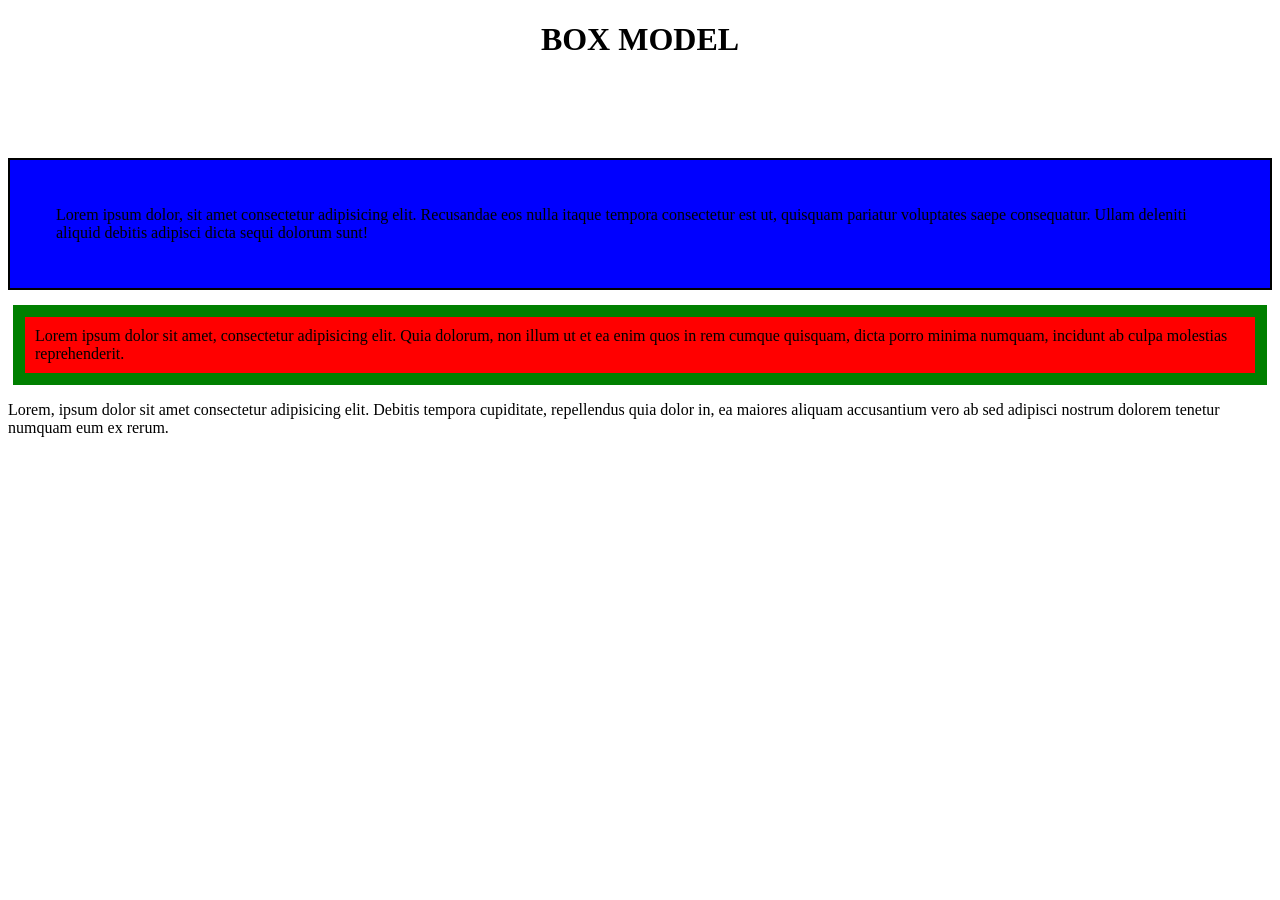
<file: box_model/index.html>
<!DOCTYPE html>
<html lang="en">

<head>
    <meta charset="UTF-8">
    <meta name="viewport" content="width=device-width, initial-scale=1.0">
    <title>Document</title>
    <link rel="stylesheet" href="styles.css">
</head>

<body>

    <h1>BOX MODEL</h1>

    <P class="p1">Lorem ipsum dolor, sit amet consectetur adipisicing elit. Recusandae eos nulla itaque tempora consectetur est ut,
        quisquam pariatur voluptates saepe consequatur. Ullam deleniti aliquid debitis adipisci dicta sequi dolorum
        sunt!</P>
    
    <p class="p2">Lorem ipsum dolor sit amet, consectetur adipisicing elit. Quia dolorum, non illum ut et ea enim quos in rem
        cumque quisquam, dicta porro minima numquam, incidunt ab culpa molestias reprehenderit.</p>
    
    <p class="p3">Lorem, ipsum dolor sit amet consectetur adipisicing elit. Debitis tempora cupiditate, repellendus quia dolor in,
        ea maiores aliquam accusantium vero ab sed adipisci nostrum dolorem tenetur numquam eum ex rerum.</p>

</body>

</html>
</file>
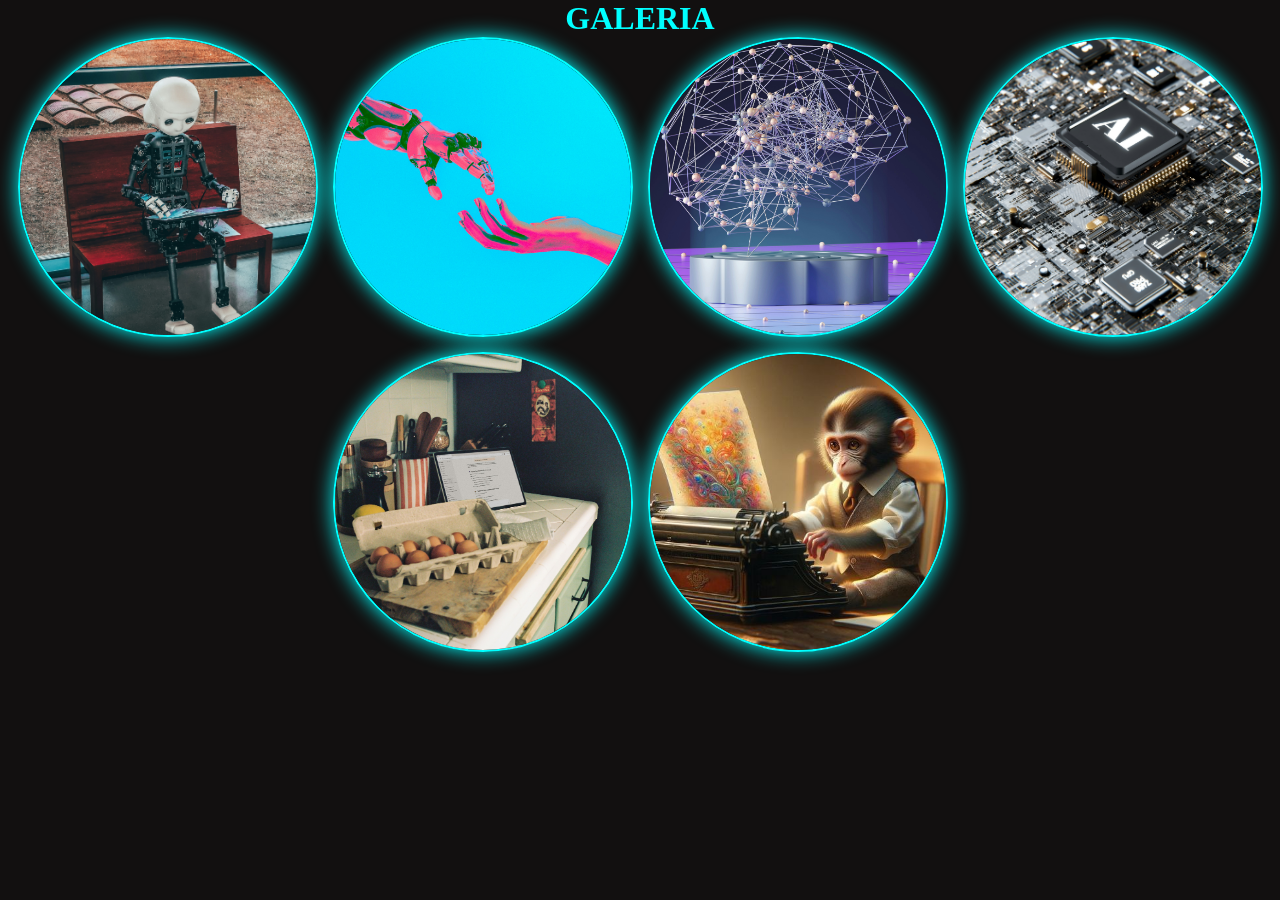
<file: flexbox/index.html>
<!DOCTYPE html>
<html lang="en">
<head>
    <meta charset="UTF-8">
    <meta name="viewport" content="width=device-width, initial-scale=1.0">
    <title>Document</title>
    <link rel="stylesheet" href="styles.css">
</head>
<body>

    <header>

    </header>

    <main>

        <h1 class="titulo">GALERIA</h1>
        
        <section class="container">
            <div class="card">
                <img src="andrea-de-santis-zwd435-ewb4-unsplash.jpg" alt="Robot IA estudiando" class="image">
            </div>
            <div class="card">
                <img src="cash-macanaya-X9Cemmq4YjM-unsplash.jpg" alt="imagen cash" class="image">
            </div>
            <div class="card">
                <img src="growtika-nGoCBxiaRO0-unsplash.jpg" alt="mano futuro" class="image">
            </div>
            <div class="card">
                <img src="igor-omilaev-eGGFZ5X2LnA-unsplash.jpg" alt="chip" class="image">
            </div>
            <div class="card">
                <img src="microsoft-copilot-e6W48UPKijo-unsplash.jpg" alt="cocina" class="image">
            </div>
            <div class="card">
                <img src="ias-generadoras-de-imagenes.jpg" alt="mono estudiando" class="image">
            </div>

        </section>

    </main>

    <footer>



    </footer>

<section>

</section>

</body>
</html>
</file>
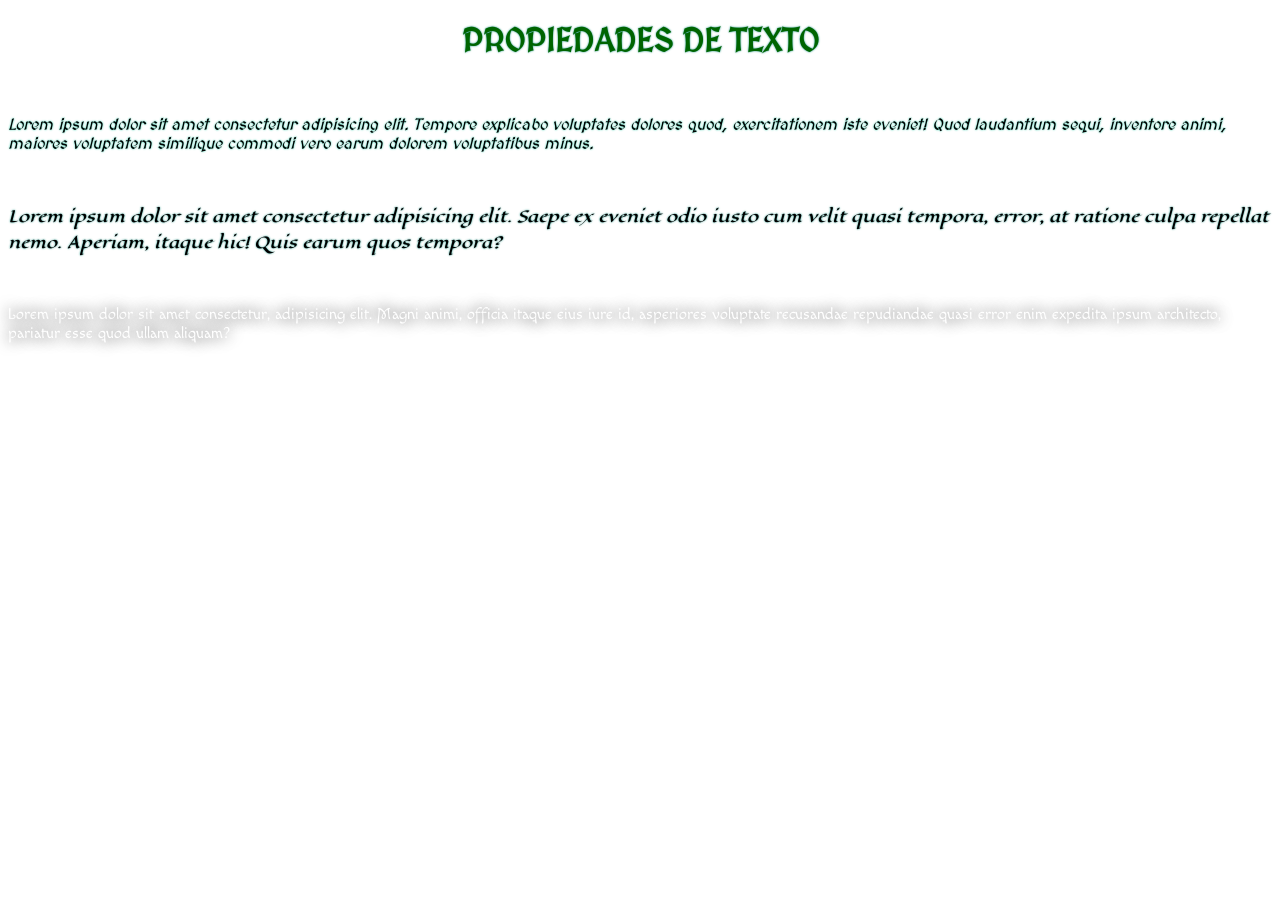
<file: Propiedades/index.html>
<!DOCTYPE html>
<html lang="en">

<head>

    <meta charset="UTF-8">
    <meta name="viewport" content="width=device-width, initial-scale=1.0">
    <title>Document</title>
    <link rel="preconnect" href="https://fonts.googleapis.com">
    <link rel="preconnect" href="https://fonts.gstatic.com" crossorigin>
    <link href="https://fonts.googleapis.com/css2?family=Eagle+Lake&family=Macondo+Swash+Caps&family=MedievalSharp&display=swap" rel="stylesheet">
    <link rel="stylesheet" href="styles.css">
    
</head>

<body>

    <h1>PROPIEDADES DE TEXTO</h1>

    <br>

    <p class="p1">Lorem ipsum dolor sit amet consectetur adipisicing elit. Tempore explicabo voluptates dolores quod, exercitationem iste eveniet! Quod laudantium sequi, inventore animi, maiores voluptatem similique commodi vero earum dolorem voluptatibus minus.</p>
    
    <br>
    
    <p class="p2">Lorem ipsum dolor sit amet consectetur adipisicing elit. Saepe ex eveniet odio iusto cum velit quasi tempora, error, at ratione culpa repellat nemo. Aperiam, itaque hic! Quis earum quos tempora?</p>
    
    <br>   
    
    <p class="p3">Lorem ipsum dolor sit amet consectetur, adipisicing elit. Magni animi, officia itaque eius iure id, asperiores voluptate recusandae repudiandae quasi error enim expedita ipsum architecto, pariatur esse quod ullam aliquam?</p>

</body>

</html>
</file>
<file: box_model/styles.css>
h1{
    text-align: center;
}

.p1{
    background-color: blue;
    padding: 46px;
    margin: 100px 0px 0px 0px;
    border: 2px solid black;
}

.p2{
    background-color: red;
    padding: 10px;
    margin: 15px 5px;
    display: block;
    border: 12px solid green;


}
</file>
<file: flexbox/styles.css>
*{
    margin: 0;
    padding: 0;
    box-sizing: border-box;
}

body{
    background-color: rgb(18, 16, 16);
}

.titulo{
    text-align: center;
    margin: 1000xp 0;
    color: aqua;
    font-weight: 100px;
}

.container{
    display: flex;
    gap: 15px;
    flex-wrap: wrap;
    justify-content: center;
}

.card{
    width: 300px;
    height: 300px;
    border: solid 2px aqua;
    border-radius: 50%;
    overflow: hidden;
    box-shadow: 0px 0px 20px aqua;
}

.card:hover{
    box-shadow: 0px 0px 50px whitesmoke;
}

.image{
    width: 100%;
    height: 100%;
    object-fit: cover;
    transition: 0.4s ease-in-out;
}

.image:hover{
    transform: scale(1.5);

}


flex-direction
align-intems 
justify-content
</file>
<file: Propiedades/styles.css>
h1{
    color: darkgreen;
    text-align: center;
    font-weight: bold;
    text-shadow: 0px 0px 2px #018374;
    font-family: "MedievalSharp", cursive;
}

.p1{
    font-size: 16px;
    font-style: oblique;
    text-shadow: 0px 0px 2px #02BC94;
    font-family: "MedievalSharp", cursive;
}

.p2{
    font-size: 16px;
    font-style: italic;
    text-shadow: 0px 0px 2px #018374;
    font-family: "Eagle Lake", serif;
}

.p3{
    font-size: 16px;
    font-style: inherit;
    text-shadow: 0px 0px 15px black;
    color: white;
    font-family: "Macondo Swash Caps", cursive;
}
</file>
